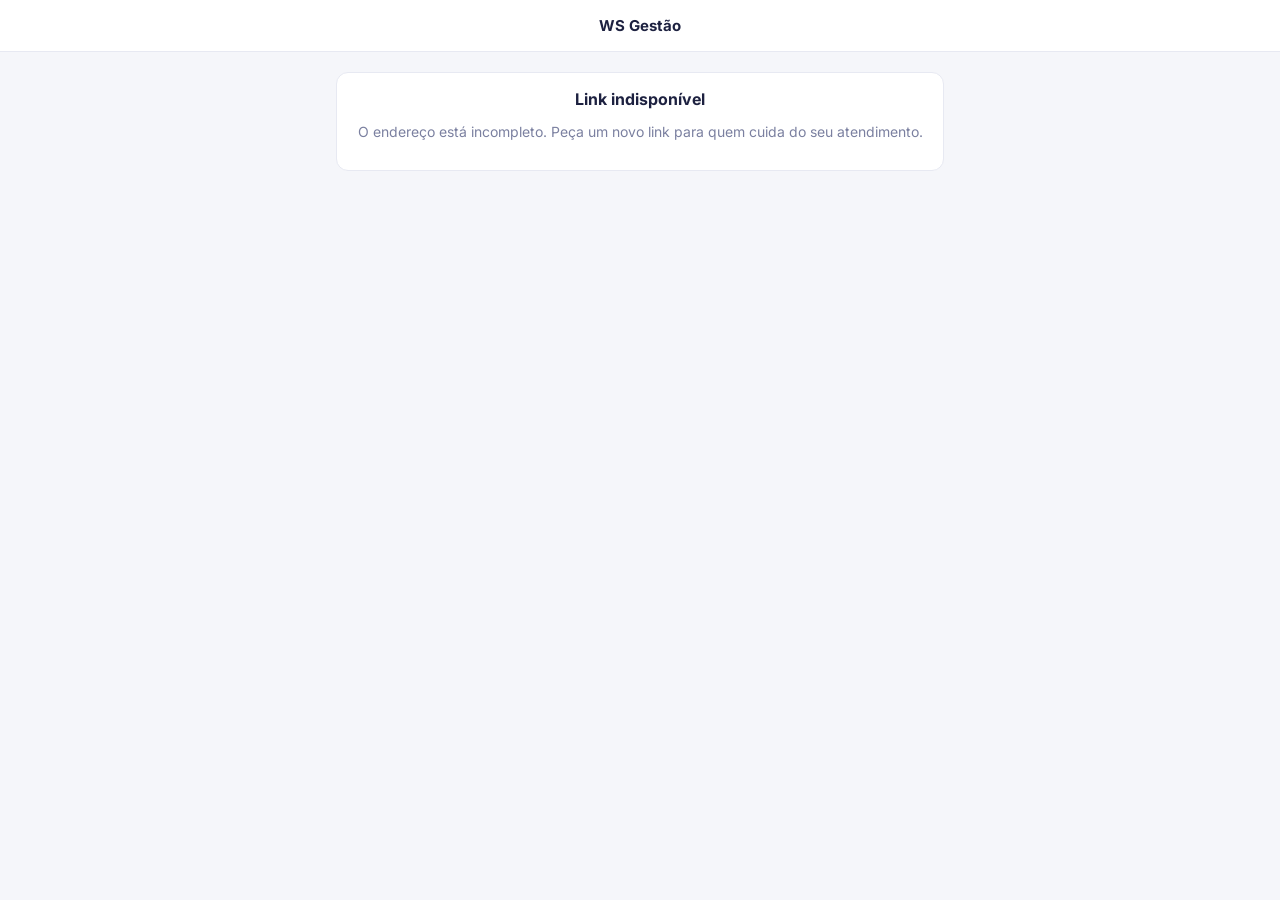
<file: frontend/portal.html>
<!doctype html>
<html lang="pt-BR">
<head>
<meta charset="utf-8">
<meta name="viewport" content="width=device-width,initial-scale=1">
<meta name="robots" content="noindex">
<title>Acompanhamento · WS Gestão</title>
<link rel="preconnect" href="https://fonts.googleapis.com">
<link href="https://fonts.googleapis.com/css2?family=Inter:wght@400;500;600;700&display=swap" rel="stylesheet">
<link rel="stylesheet" href="assets/css/style.css">
<link rel="stylesheet" href="assets/css/portal.css">
</head>
<body class="portal">
  <header class="p-top"><b id="pEmpresa">WS Gestão</b></header>
  <main class="p-main" id="pView"><div class="empty">Carregando...</div></main>
  <script src="assets/js/portal.js"></script>
</body>
</html>
</file>
<file: frontend/assets/css/style.css>
:root{
  --bg:#f5f6fa;--panel:#fff;--ink:#1d2140;--muted:#7b80a0;--line:#e7e9f2;
  --pri:#6c5ce7;--pri-d:#5a4bd6;--pri-soft:#efedff;--ok:#1fbf8f;--warn:#f5a524;--bad:#ef4f6b;
  --n1:#6c5ce7;--n2:#00b8d9;--n3:#f5a524;--n4:#1fbf8f;--brown:#fff;--beige:#eceef6;--border:#e7e9f2;
  --r:12px;--sh:0 1px 2px rgba(29,33,64,.05);
}
*{box-sizing:border-box}
body{margin:0;font-family:Inter,system-ui,sans-serif;background:var(--bg);color:var(--ink);font-size:14px}
button,input,select,textarea{font:inherit;color:inherit}
button{cursor:pointer}
.hidden{display:none!important}
/* login */
#login{min-height:100vh;display:grid;place-items:center;background:var(--bg);padding:24px}
.login-card{width:380px;max-width:100%;background:#fff;border:1px solid var(--line);border-radius:16px;padding:32px}
.l-form{width:100%;max-width:380px}.l-form .login-card{width:100%}@media(max-width:480px){#login{padding:16px}.login-card{padding:24px}}
.login-card input{height:44px}
.pw{position:relative}.pw input{padding-right:44px}.pw button{position:absolute;right:6px;top:50%;transform:translateY(-50%);border:0;background:none;color:var(--muted);padding:6px;border-radius:8px;display:grid}.pw button:hover{color:var(--ink)}
.l-row{display:flex;justify-content:space-between;align-items:center;margin-top:14px;font-size:13px}
.l-row label{margin:0;display:flex;gap:8px;align-items:center;color:var(--ink);font-weight:500;font-size:13px;cursor:pointer}.l-row input{width:16px;height:16px;accent-color:var(--pri)}
.link{border:0;background:none;color:var(--pri);font-weight:600;padding:0;font-size:13px}.link:hover{text-decoration:underline}
.ok-box{background:#e3f8f1;color:#13916b;border-radius:10px;padding:12px 14px;font-size:13px;margin-top:16px;line-height:1.5}
.logo{display:flex;align-items:center;gap:10px;line-height:1.15}
.logo .mark{width:30px;height:30px;border-radius:9px;background:var(--pri);display:grid;place-items:center;flex:none}
.logo .mark svg{width:16px;height:16px}
.logo b{display:block;font-size:16px;letter-spacing:-.01em}
.logo small{display:block;font-size:11px;color:var(--muted);font-weight:500}
svg.ic{width:18px;height:18px;flex:none;stroke:currentColor;fill:none;stroke-width:2.25;stroke-linecap:round;stroke-linejoin:round;vertical-align:-3px}
.btn svg.ic,.icon svg.ic{width:16px;height:16px}
.icon svg.ic{width:15px;height:15px}
.login-card h1{font-size:20px;margin:28px 0 20px}
.login-card p{color:var(--muted);margin:0 0 22px}
.hint{font-size:12px;color:var(--muted);background:var(--bg);padding:10px;border-radius:10px;margin-top:16px}.hint .dot{margin:0}
/* form */
label{display:block;font-size:12px;font-weight:600;color:var(--muted);margin:12px 0 6px}
input,select,textarea{width:100%;padding:10px 12px;border:1px solid var(--line);border-radius:10px;background:#fff;outline:none}
input:focus,select:focus,textarea:focus{border-color:var(--pri);box-shadow:0 0 0 3px var(--pri-soft)}
.btn{border:0;border-radius:10px;padding:10px 16px;font-weight:600;background:var(--pri);color:#fff;display:inline-flex;align-items:center;justify-content:center;gap:6px;white-space:nowrap;line-height:1.2}
.btn:hover{filter:brightness(1.07)}
.btn.ghost{background:var(--pri-soft);color:var(--pri)}
.btn.light{background:#fff;color:var(--ink);border:1px solid var(--line)}
.btn.danger{background:#fdecef;color:var(--bad)}
.btn.sm{padding:6px 10px;font-size:12px}
.btn.full{width:100%;justify-content:center;margin-top:18px}
.err{color:var(--bad);font-size:13px;margin-top:10px}
/* app */
#app{display:flex;min-height:100vh}
aside{width:230px;background:#fff;border-right:1px solid var(--line);padding:22px 16px;display:flex;flex-direction:column;gap:4px;position:sticky;top:0;height:100vh}
aside .logo{margin-bottom:24px;padding:0 8px}
.nav{border:0;background:none;text-align:left;padding:10px 12px;border-radius:10px;color:var(--muted);font-weight:500;display:flex;gap:12px;align-items:center;width:100%}
.nav:hover{background:var(--bg)}
.nav.on{background:var(--pri-soft);color:var(--pri);font-weight:600}
.me{margin-top:auto;min-width:0;display:flex;gap:6px;align-items:center;padding:10px 6px 10px 10px;margin-left:-4px;margin-right:-4px;border-radius:12px;background:var(--bg)}.me>div{min-width:0}.me .av{flex:none}.me .icon{flex:none;padding:4px}.me .icon+.icon{margin-left:-4px}.me .icon:hover{background:#fff;color:var(--ink)}
.av{width:34px;height:34px;border-radius:50%;background:var(--pri);color:#fff;display:grid;place-items:center;font-weight:700;font-size:13px;flex:none}
.me small{display:block;color:var(--muted);font-size:12px;white-space:nowrap;overflow:hidden;text-overflow:ellipsis}
main{flex:1;min-width:0;padding:24px 28px}
body:not([data-v=board]) main>.top,body:not([data-v=board]) #view{max-width:1320px;margin-left:auto;margin-right:auto}
.top{display:flex;align-items:center;gap:10px;margin-bottom:20px;flex-wrap:wrap;min-height:42px}
.top h2{margin:0;font-size:22px;flex:1}
.search-w{position:relative;width:260px}.search-w svg{position:absolute;left:12px;top:50%;transform:translateY(-50%);color:var(--muted)}.search-w input{padding-left:38px;height:42px}
.bell{position:relative;width:42px;height:42px;border-radius:10px;border:1px solid var(--line);background:#fff;display:grid;place-items:center;color:var(--ink)}.top .btn{height:42px}
.bell b{position:absolute;top:-5px;right:-5px;background:var(--bad);color:#fff;font-size:10px;border-radius:10px;padding:2px 6px}
/* ai bar */
.ai{background:#fff;border:1px solid var(--line);border-radius:var(--r);padding:14px 18px;margin-bottom:18px}
.ai>b{display:block;margin-bottom:6px;font-size:13px}
.ai ul{margin:0;padding-left:18px;line-height:1.7;color:#4a4f6a}
.chips{display:flex;gap:8px;margin-bottom:16px;flex-wrap:wrap}
.chip{border:1px solid var(--line);background:#fff;border-radius:20px;padding:6px 14px;font-weight:500;color:var(--muted)}
.chip.on{background:var(--ink);color:#fff;border-color:var(--ink)}
/* board */
.board{display:flex;gap:16px;overflow-x:auto;padding-bottom:16px;align-items:flex-start}
.col{background:#eceef6;border-radius:var(--r);width:280px;flex:none;padding:12px;min-height:120px}
.col.drag{outline:2px dashed var(--pri);background:var(--pri-soft)}
.col-h{display:flex;align-items:center;gap:2px;margin-bottom:10px;padding:2px 4px;min-height:28px}.col-h .tools{display:none}.col:hover .tools,.col-h .tools:focus-within{display:flex}
.col-h strong{flex:1;white-space:nowrap;overflow:hidden;text-overflow:ellipsis}.col-h .cnt{margin-right:4px}
.col-h .cnt{background:#fff;border-radius:8px;padding:1px 8px;font-size:12px;color:var(--muted)}
.icon{border:0;background:none;color:var(--muted);padding:5px;border-radius:6px;display:inline-grid;place-items:center}
.icon:hover{background:#fff;color:var(--ink)}
.card{background:#fff;border-radius:12px;padding:12px;margin-bottom:10px;box-shadow:var(--sh);cursor:grab;border:1px solid transparent}
.card:hover{border-color:var(--pri)}
.card.dragging{opacity:.4}
.card h4{margin:0 0 8px;font-size:14px}
.tags{display:flex;gap:4px;flex-wrap:wrap;margin-bottom:8px}
.tag{white-space:nowrap;font-size:11px;font-weight:600;padding:3px 8px;border-radius:6px}
.t1{background:#efedff;color:var(--n1)}.t2{background:#e0f7fc;color:#0092ad}.t3{background:#fff4e0;color:#c27c00}.t4{background:#e3f8f1;color:#13916b}
.card .meta{display:flex;justify-content:space-between;align-items:center;font-size:12px;color:var(--muted)}.card .meta span{display:inline-flex;align-items:center;gap:4px}.card .meta svg.ic{width:13px;height:13px}.card .meta b{color:var(--ink);font-weight:600}
.late{color:var(--bad)!important;font-weight:600}
.add-col{width:240px;flex:none}
/* panels */
.grid{display:grid;grid-template-columns:repeat(auto-fit,minmax(170px,1fr));gap:16px;margin-bottom:20px}
.box{background:#fff;border-radius:var(--r);padding:18px;box-shadow:var(--sh)}
.nw{white-space:nowrap}.tw{overflow-x:auto}.tw td,.tw th{padding-left:8px;padding-right:8px}.tw td .btn{white-space:nowrap}
.kpi small{color:var(--muted);font-weight:500;padding-right:40px}
.kpi{display:flex;flex-direction:column;gap:2px;position:relative}.kpi div{font-size:26px;font-weight:700;margin-top:6px;letter-spacing:-.02em}
.kpi .ki{position:absolute;right:16px;top:16px;width:34px;height:34px;border-radius:10px;background:var(--pri-soft);color:var(--pri);display:grid;place-items:center}
a{color:var(--ink);text-decoration:none;font-weight:500}a:hover{color:var(--pri)}
::selection{background:var(--pri-soft)}
:focus-visible{outline:2px solid var(--pri);outline-offset:2px}
input:focus-visible,select:focus-visible,textarea:focus-visible{outline:none}
::-webkit-scrollbar{width:10px;height:10px}::-webkit-scrollbar-thumb{background:#d5d8e6;border-radius:10px;border:2px solid var(--bg)}::-webkit-scrollbar-track{background:transparent}
.sub{display:none}
.top .tt{flex:1;min-width:180px}.top .tt h2{margin:0;font-size:22px;letter-spacing:-.01em}
td.r,th.r{text-align:right}
.box h4{font-size:15px}
.me b{display:block;white-space:nowrap;overflow:hidden;text-overflow:ellipsis}
main{max-width:1600px}
table{width:100%;border-collapse:collapse}
th{text-align:left;font-size:11px;color:var(--muted);font-weight:600;padding:10px;border-bottom:1px solid var(--line);text-transform:uppercase;letter-spacing:.04em;white-space:nowrap}
td{padding:12px 10px;border-bottom:1px solid var(--line);vertical-align:middle}.box{overflow-x:auto}.filters{display:flex;gap:10px;margin-bottom:14px;flex-wrap:wrap}.filters select{width:auto;min-width:170px}
tr:last-child td{border-bottom:0}
.bar{height:8px;background:var(--bg);border-radius:4px;overflow:hidden;margin-top:6px}
.bar i{display:block;height:100%;background:var(--pri);border-radius:4px}
.row{display:flex;gap:12px}.row>*{flex:1}
.pill{white-space:nowrap;font-size:11px;padding:3px 8px;border-radius:6px;font-weight:600}
.p-ok{background:#e3f8f1;color:#13916b}.p-pend{background:#fff4e0;color:#c27c00}.p-bad{background:#fdecef;color:var(--bad)}
/* modal */
.ov{position:fixed;inset:0;background:rgba(29,33,64,.35);display:flex;justify-content:center;align-items:flex-start;padding:48px 16px;overflow:auto;z-index:10;animation:fade .15s ease}
.ov .modal{animation:pop .18s ease}
.ov.dr{justify-content:flex-end;align-items:stretch;padding:0}
.ov.dr .modal{width:min(760px,100%);min-height:100vh;border-radius:20px 0 0 20px;animation:slide .22s ease;padding:0;display:flex;flex-direction:column}
.dr-head{padding:22px 26px 0;position:sticky;top:0;background:#fff;z-index:2;border-bottom:1px solid var(--line);border-radius:20px 0 0 0}
.dr-body{padding:6px 26px 30px}
.props{display:grid;grid-template-columns:repeat(auto-fit,minmax(150px,1fr));gap:10px;margin:14px 0 4px}
.prop{background:var(--bg);border-radius:10px;padding:8px 12px}.prop small{display:block;color:var(--muted);font-size:11px;font-weight:600;margin-bottom:2px}
.prop select{border:0;background:transparent;padding:0;font-weight:600;box-shadow:none!important}
.tabs{display:flex;gap:4px;margin-top:10px;overflow-x:auto;scrollbar-width:none}.tabs .tab{flex:none}@media(max-width:480px){.tab{padding:10px 8px}}
.subtabs{display:flex;gap:4px;border-bottom:1px solid var(--line);margin:-4px 0 18px}
.tab{border:0;background:none;padding:10px 12px;font-weight:600;color:var(--muted);border-bottom:2px solid transparent;display:inline-flex;gap:6px;align-items:center}
.tab.on{color:var(--pri);border-color:var(--pri)}.tab .n{background:var(--bg);border-radius:8px;padding:0 6px;font-size:11px}
@keyframes fade{from{opacity:0}}@keyframes pop{from{opacity:0;transform:translateY(8px) scale(.98)}}@keyframes slide{from{transform:translateX(40px);opacity:.4}}
.confirm{text-align:center}.confirm .ci{width:48px;height:48px;border-radius:50%;background:#fdecef;color:var(--bad);display:grid;place-items:center;margin:0 auto 12px}.confirm .ci svg{width:22px;height:22px}
.confirm .actions{justify-content:center}
.vt{display:inline-flex;background:#fff;border:1px solid var(--line);border-radius:12px;padding:4px;gap:2px}
.vt button{border:0;background:none;padding:7px 14px;border-radius:9px;font-weight:600;color:var(--muted);display:inline-flex;gap:6px;align-items:center}
.vt button.on{background:var(--pri-soft);color:var(--pri)}
.bar-row{display:flex;justify-content:space-between;align-items:center;gap:12px;margin-bottom:16px;flex-wrap:wrap}.bar-row .chips{margin:0}
.grp{margin-bottom:14px}.grp-h{display:flex;align-items:center;gap:8px;padding:8px 4px;font-weight:700;cursor:pointer;user-select:none}
.grp-h .cnt{background:#fff;border:1px solid var(--line);border-radius:8px;padding:0 8px;font-size:12px;color:var(--muted);font-weight:500}
.grp-h svg{transition:transform .15s}.grp.closed .grp-h svg{transform:rotate(-90deg)}.grp.closed .box{display:none}
.lrow{cursor:pointer}.lrow:hover td{background:#fafbff}
.lrow select{width:auto;padding:5px 8px;font-size:12px}
.prog{display:flex;align-items:center;gap:8px;font-size:12px;color:var(--muted)}.prog .bar{flex:1;min-width:60px;margin:0}
.cal{display:grid;grid-template-columns:repeat(7,1fr);background:var(--line);gap:1px;border:1px solid var(--line);border-radius:var(--r);overflow:hidden}
.cal .h{background:#fafbfd;padding:8px;font-size:12px;font-weight:600;color:var(--muted);text-align:center}
.cal .d{background:#fff;min-height:104px;padding:6px;font-size:12px}.cal .d.out{background:#fafbfd;color:#b9bdd0}.cal .d.today .num{background:var(--pri);color:#fff}
.cal .num{display:inline-grid;place-items:center;width:24px;height:24px;border-radius:50%;font-weight:600;margin-bottom:4px}
.ev{display:block;width:100%;text-align:left;border:0;border-radius:6px;padding:3px 6px;margin-bottom:3px;font-size:11px;font-weight:600;white-space:nowrap;overflow:hidden;text-overflow:ellipsis;border-left:3px solid}
.cal-nav{display:flex;align-items:center;gap:8px}.cal-nav b{min-width:150px;text-align:center}
.task{display:flex;align-items:center;gap:12px;padding:12px 14px;border-bottom:1px solid var(--line)}.task:last-child{border:0}
.task input[type=checkbox]{width:18px;height:18px;accent-color:var(--pri);flex:none}
.task .t{flex:1;min-width:0}.task .t small{color:var(--muted)}.task.done .t>span{text-decoration:line-through;color:var(--muted)}
.cli-chip{font-size:12px;background:var(--bg);border-radius:6px;padding:3px 8px;cursor:pointer;white-space:nowrap}.cli-chip:hover{background:var(--pri-soft);color:var(--pri)}
.quick{display:flex;gap:8px;padding:12px;border-bottom:1px solid var(--line);flex-wrap:wrap}.quick input[type=text]{flex:2;min-width:180px}.quick select,.quick input[type=date]{flex:1;min-width:140px}
.add-card{width:100%;border:0;background:none;color:var(--muted);padding:8px;border-radius:8px;font-weight:500;display:flex;gap:6px;align-items:center;justify-content:center}.add-card:hover{background:#fff;color:var(--ink)}
.card .foot{display:flex;gap:10px;margin-top:8px;padding-top:8px;border-top:1px solid var(--line);font-size:11px;color:var(--muted)}.card .foot span{display:inline-flex;gap:3px;align-items:center}.card .foot svg.ic{width:12px;height:12px}
.log{font-size:12px;color:var(--muted);padding:6px 0 6px 14px;border-left:2px solid var(--line);margin-left:4px}
.kbd{font-size:11px;color:var(--muted);margin-left:auto}

.modal{background:#fff;border-radius:20px;width:min(760px,100%);padding:26px;box-shadow:0 20px 60px rgba(0,0,0,.2)}
.modal.sm{width:min(480px,100%)}
.mh{display:flex;align-items:center;gap:10px;margin-bottom:6px}
.mh{flex-wrap:wrap}.mh h3{margin:0;flex:1;font-size:20px;min-width:140px}a.btn{text-decoration:none}.inst .btn{flex:none}
.sec{margin-top:22px}
.sec h5{margin:0 0 10px;font-size:13px;text-transform:uppercase;letter-spacing:.04em;color:var(--muted);display:flex;justify-content:space-between;align-items:center}
.svc{border:1px solid var(--line);border-radius:12px;padding:14px;margin-bottom:10px}
.svc-h{display:flex;gap:8px;align-items:center;flex-wrap:wrap}
.svc-h strong{flex:1}
.check{display:flex;gap:8px;align-items:center;margin:4px 0;font-size:13px}
.check input{width:auto}
.inst{display:flex;gap:8px;align-items:center;font-size:13px;padding:6px 0;border-top:1px dashed var(--line)}
.inst span{flex:1}
.cmt{background:var(--bg);border-radius:10px;padding:10px 12px;margin-bottom:8px}
.cmt small{color:var(--muted)}
.actions{display:flex;gap:8px;justify-content:flex-end;margin-top:20px}
.drop{position:absolute;right:28px;top:70px;width:340px;background:#fff;border-radius:16px;box-shadow:0 20px 60px rgba(0,0,0,.15);padding:16px;z-index:5;max-height:70vh;overflow:auto}
.rem{display:flex;gap:10px;padding:10px 8px;border-bottom:1px solid var(--line);font-size:13px;cursor:pointer;border-radius:8px}.rem:hover{background:var(--bg)}
.rem:last-child{border:0}
.dot{width:8px;height:8px;border-radius:50%;margin-top:6px;flex:none}
.empty{color:var(--muted);text-align:center;padding:20px;font-size:13px}
.toast{position:fixed;bottom:24px;left:50%;transform:translateX(-50%);background:var(--ink);color:#fff;padding:11px 18px;border-radius:12px;z-index:30;display:flex;gap:8px;align-items:center;box-shadow:0 10px 30px rgba(0,0,0,.2);animation:pop .2s ease}.toast svg{color:#7ee2c0}
#app{flex-direction:column}
aside{width:auto;height:60px;flex-direction:row;align-items:center;gap:6px;padding:0 24px;background:#fff;border:0;border-bottom:1px solid var(--line);z-index:4;overflow-x:auto}
aside .logo{flex:1 1 0;min-width:max-content;margin:0;padding:0;color:var(--ink)}aside .logo .mark{display:none}aside .logo b{font-size:15px;white-space:nowrap}aside .logo small{display:none}
.nav{width:auto;white-space:nowrap;flex:none;color:var(--muted);padding:8px 16px;border-radius:8px;font-size:14px;font-weight:500;gap:8px}.nav svg{display:none}
.nav:hover{background:var(--bg)}.nav.on{background:var(--pri-soft);color:var(--pri)}
.me-w{flex:1 1 0;min-width:max-content;display:flex;justify-content:flex-end;position:relative}
.me{display:flex;align-items:center;gap:10px;margin:0;padding:4px 8px 4px 4px;border:0;background:none;border-radius:10px;color:var(--ink);text-align:left}
.me:hover{background:var(--bg)}.me svg{width:16px;height:16px;color:var(--muted)}
.me .av{width:32px;height:32px;font-size:12px}.me-n b{display:block;font-size:13px;line-height:1.2}.me-n small{display:block;font-size:11px;color:var(--muted)}
.me-menu{position:absolute;right:0;top:46px;background:#fff;border:1px solid var(--line);border-radius:10px;box-shadow:0 10px 30px rgba(29,33,64,.12);padding:6px;min-width:180px;z-index:20}
.me-menu button{display:flex;gap:10px;align-items:center;width:100%;border:0;background:none;padding:9px 10px;border-radius:7px;color:var(--ink);font-size:13px}.me-menu button:hover{background:var(--bg)}.me-menu svg{width:16px;height:16px;color:var(--muted)}
.me .icon:hover{background:var(--bg);color:var(--ink)}
main{padding:20px 24px}
.col{background:var(--beige);border-radius:10px}
.card{border:1px solid var(--line)}.card:hover{border-color:#cfd2e3}
.box{border:1px solid var(--line);box-shadow:none;border-radius:8px}
.btn{border-radius:8px;color:#fff}.btn:hover{background:var(--pri-d)}
.btn.light{background:#fff;color:var(--ink);border:1px solid var(--border)}.btn.light:hover{background:var(--beige)}
.btn.ghost{border-color:transparent}
input,select,textarea{border-color:var(--border)!important}

.login-card{border:1px solid var(--border);border-radius:10px}.login-card .logo{justify-content:center}.login-card .logo .mark{display:none}.login-card .logo small{display:none}.login-card .logo b{font-size:18px}.login-card h1{text-align:center;font-size:13px;color:var(--muted);font-weight:500;margin:4px 0 20px}
@media(max-width:860px){#app{flex-direction:column}aside{width:auto;height:auto;position:sticky;z-index:4;flex-direction:row;overflow-x:auto;padding:10px 12px;border-right:0;border-bottom:1px solid var(--line)}
aside{padding:0 12px}aside .logo{display:none}main{padding:16px}
.me-n,.me>svg{display:none}.me-w{flex:none;margin-left:auto}.me-menu{position:fixed;top:56px;right:12px}
.top{gap:8px}.top h2{font-size:20px}.search-w{width:100%;order:5}.top .btn{font-size:0;width:42px;padding:0;justify-content:center;gap:0}
.drop{right:16px;left:16px;width:auto;top:120px}.row{flex-direction:column;gap:0}
.filters select{min-width:0;flex:1 1 140px}.grid{grid-template-columns:repeat(auto-fit,minmax(140px,1fr));gap:12px}.kpi div{font-size:21px}.kpi .ki{display:none}.kpi small{padding-right:0}
.box{padding:14px}.col{width:250px}.vt{max-width:100%;overflow-x:auto}.vt button{white-space:nowrap;flex:none}.task{flex-wrap:wrap}.task .t{flex:1 1 calc(100% - 40px)}.task .cli-chip{margin-left:30px}.task>span:last-child{width:auto!important;margin-left:auto}}
.pub{color:var(--ok);font-weight:600}
</file>
<file: frontend/assets/css/portal.css>
/* Página de acompanhamento do cliente (portal.html) */
.portal{background:var(--bg)}
.p-top{background:#fff;border-bottom:1px solid var(--line);padding:16px 20px;text-align:center;font-size:15px}
.p-main{max-width:640px;margin:0 auto;padding:20px 16px 40px}
.p-main h1{font-size:22px;margin:4px 0 2px}
.p-etapa{display:inline-block;margin:8px 0 20px;background:var(--pri-soft);color:var(--pri);font-weight:600;font-size:13px;border-radius:20px;padding:5px 12px}
.p-card{background:#fff;border:1px solid var(--line);border-radius:12px;padding:16px;margin-bottom:14px}
.p-card h2{font-size:16px;margin:0 0 4px}
.p-card h3{font-size:13px;color:var(--muted);text-transform:uppercase;letter-spacing:.04em;margin:16px 0 8px}
.p-linha{display:flex;justify-content:space-between;gap:12px;padding:8px 0;border-bottom:1px solid var(--line);font-size:14px}
.p-linha:last-child{border-bottom:0}
.p-check{display:flex;gap:8px;align-items:center;padding:4px 0;font-size:14px}
.p-check span{width:18px;height:18px;border-radius:50%;border:2px solid var(--line);flex:none;display:grid;place-items:center;font-size:11px;color:#fff}
.p-check.ok span{background:var(--ok);border-color:var(--ok)}
.p-check.ok{color:var(--muted)}
.p-barra{height:6px;background:var(--line);border-radius:4px;overflow:hidden;margin:8px 0 2px}.p-barra i{display:block;height:100%;background:var(--ok)}
.p-recado{border-left:3px solid var(--pri);padding:6px 0 6px 12px;margin-bottom:12px;font-size:14px}
.p-recado small{display:block;color:var(--muted);margin-top:4px}
.p-rodape{text-align:center;color:var(--muted);font-size:13px;margin-top:24px}
</file>
